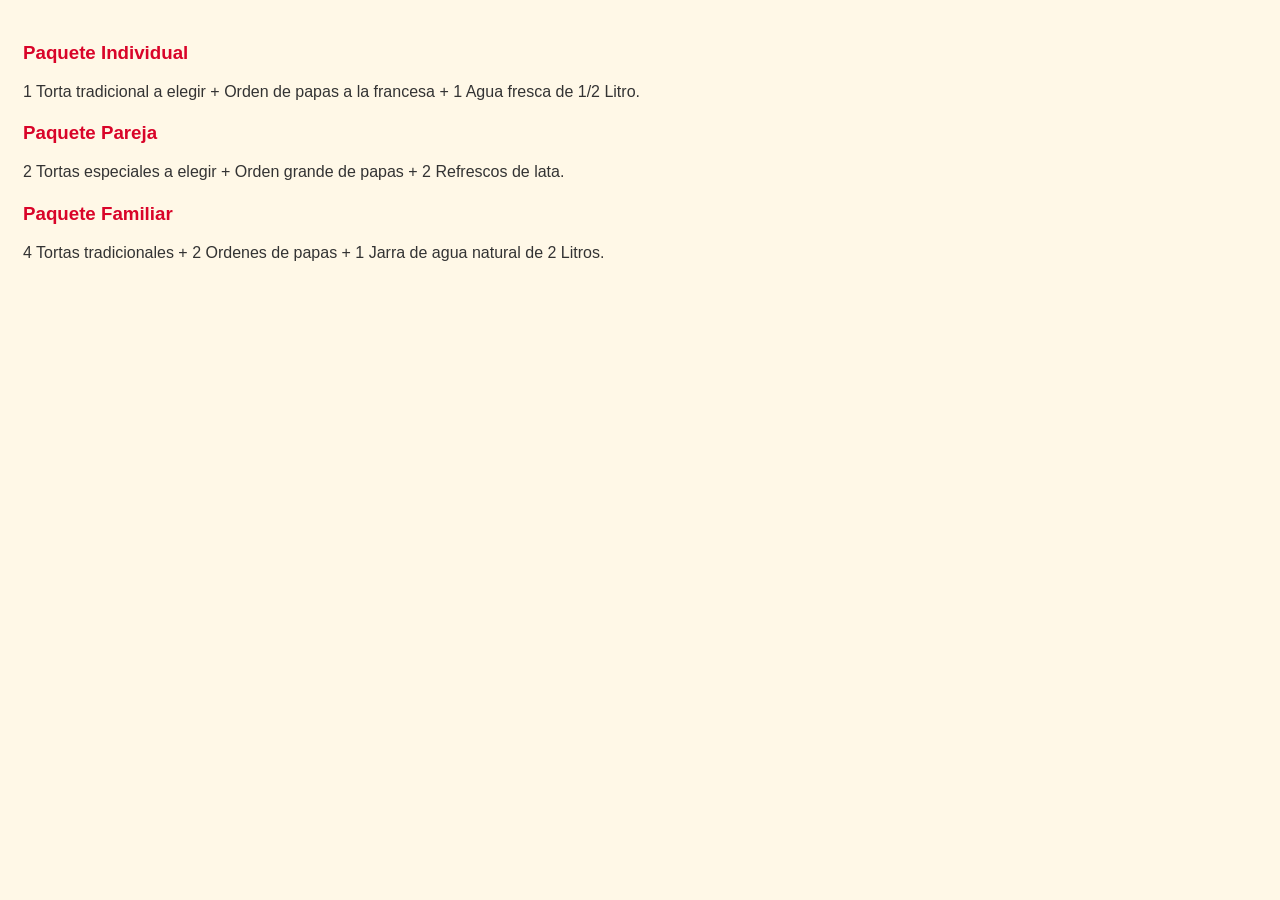
<file: contespectaculos.html>
<!DOCTYPE html>
<html lang="es">
<head>
    <meta charset="UTF-8" />
    <style>
        body { font-family: Arial, sans-serif; color: #333; background-color: #fff8e7; padding: 15px; }
        h3 { color: #d90429; margin-bottom: 8px; }
        p { margin-bottom: 15px; line-height: 1.5; }
    </style>
</head>
<body>
    <h3>Paquete Individual</h3>
    <p>1 Torta tradicional a elegir + Orden de papas a la francesa + 1 Agua fresca de 1/2 Litro.</p>

    <h3>Paquete Pareja</h3>
    <p>2 Tortas especiales a elegir + Orden grande de papas + 2 Refrescos de lata.</p>

    <h3>Paquete Familiar</h3>
    <p>4 Tortas tradicionales + 2 Ordenes de papas + 1 Jarra de agua natural de 2 Litros.</p>
</body>
</html>
</file>
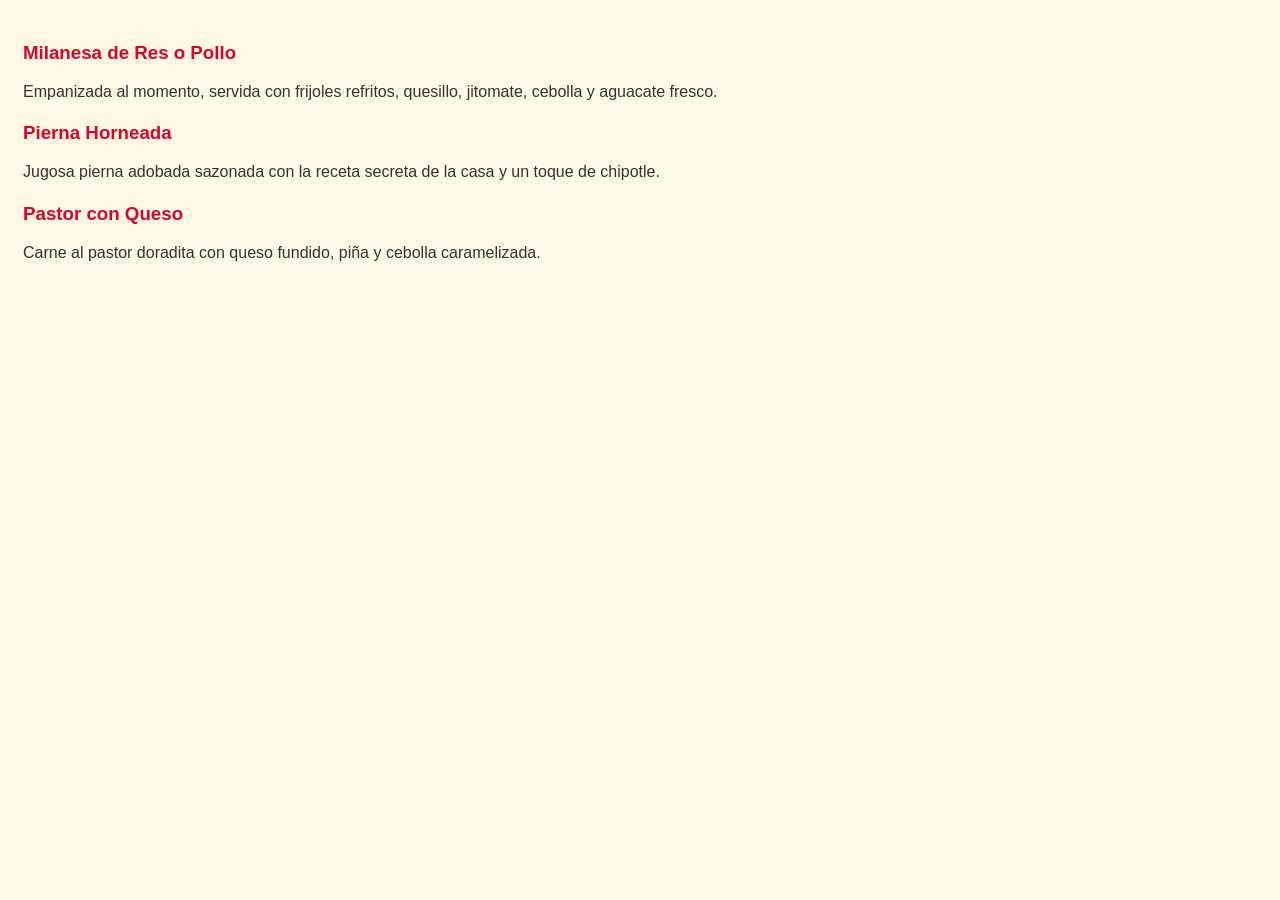
<file: contmundomagico.html>
<!DOCTYPE html>
<html lang="es">
<head>
    <meta charset="UTF-8" />
    <style>
        body { font-family: Arial, sans-serif; color: #333; background-color: #fff8e7; padding: 15px; }
        h3 { color: #d90429; margin-bottom: 8px; }
        p { margin-bottom: 15px; line-height: 1.5; }
    </style>
</head>
<body>
    <h3>Milanesa de Res o Pollo</h3>
    <p>Empanizada al momento, servida con frijoles refritos, quesillo, jitomate, cebolla y aguacate fresco.</p>
    
    <h3>Pierna Horneada</h3>
    <p>Jugosa pierna adobada sazonada con la receta secreta de la casa y un toque de chipotle.</p>

    <h3>Pastor con Queso</h3>
    <p>Carne al pastor doradita con queso fundido, piña y cebolla caramelizada.</p>
</body>
</html>
</file>
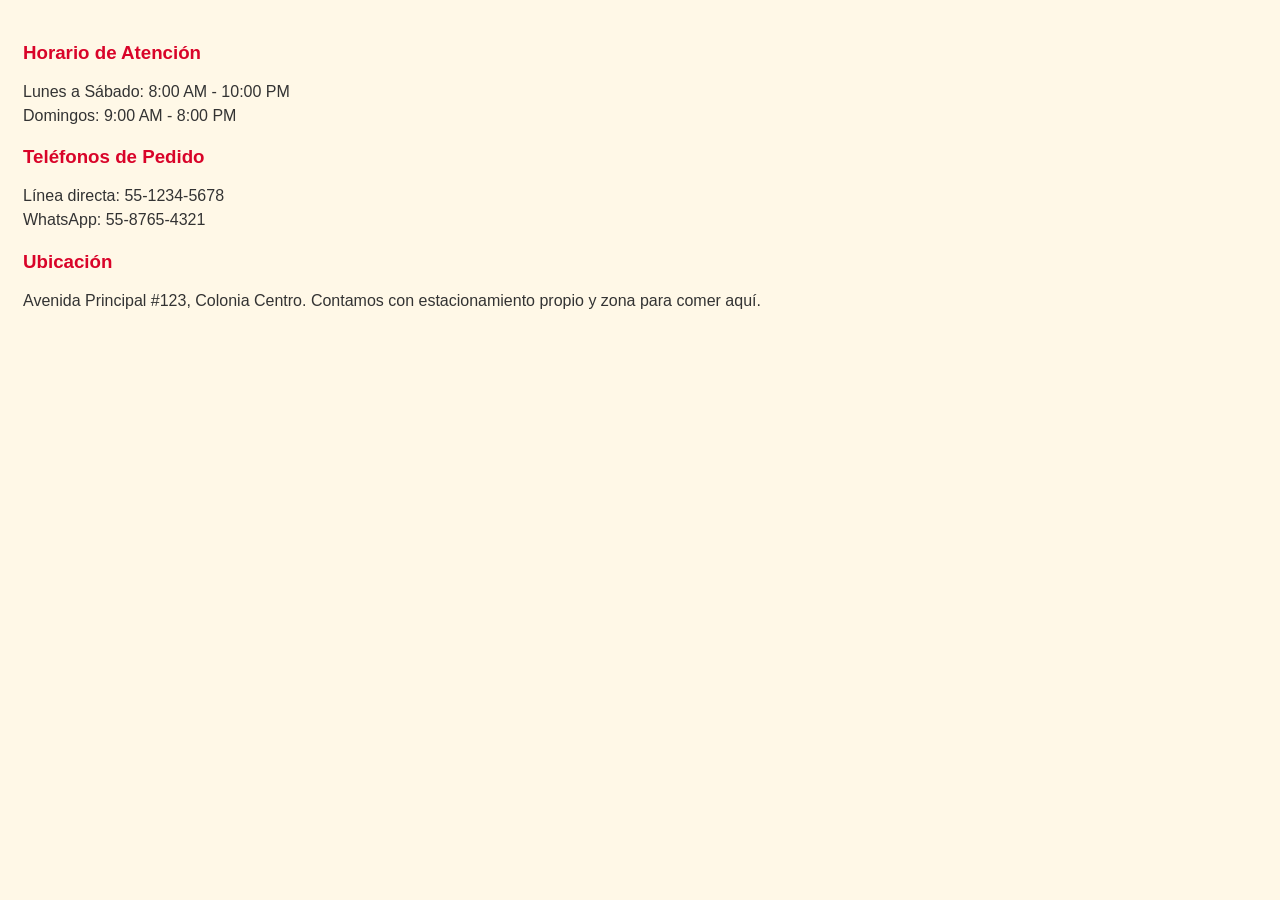
<file: contpolitica.html>
<!DOCTYPE html>
<html lang="es">
<head>
    <meta charset="UTF-8" />
    <style>
        body { font-family: Arial, sans-serif; color: #333; background-color: #fff8e7; padding: 15px; }
        h3 { color: #d90429; margin-bottom: 8px; }
        p { margin-bottom: 15px; line-height: 1.5; }
    </style>
</head>
<body>
    <h3>Horario de Atención</h3>
    <p>Lunes a Sábado: 8:00 AM - 10:00 PM<br>Domingos: 9:00 AM - 8:00 PM</p>

    <h3>Teléfonos de Pedido</h3>
    <p>Línea directa: 55-1234-5678<br>WhatsApp: 55-8765-4321</p>

    <h3>Ubicación</h3>
    <p>Avenida Principal #123, Colonia Centro. Contamos con estacionamiento propio y zona para comer aquí.</p>
</body>
</html>
</file>
